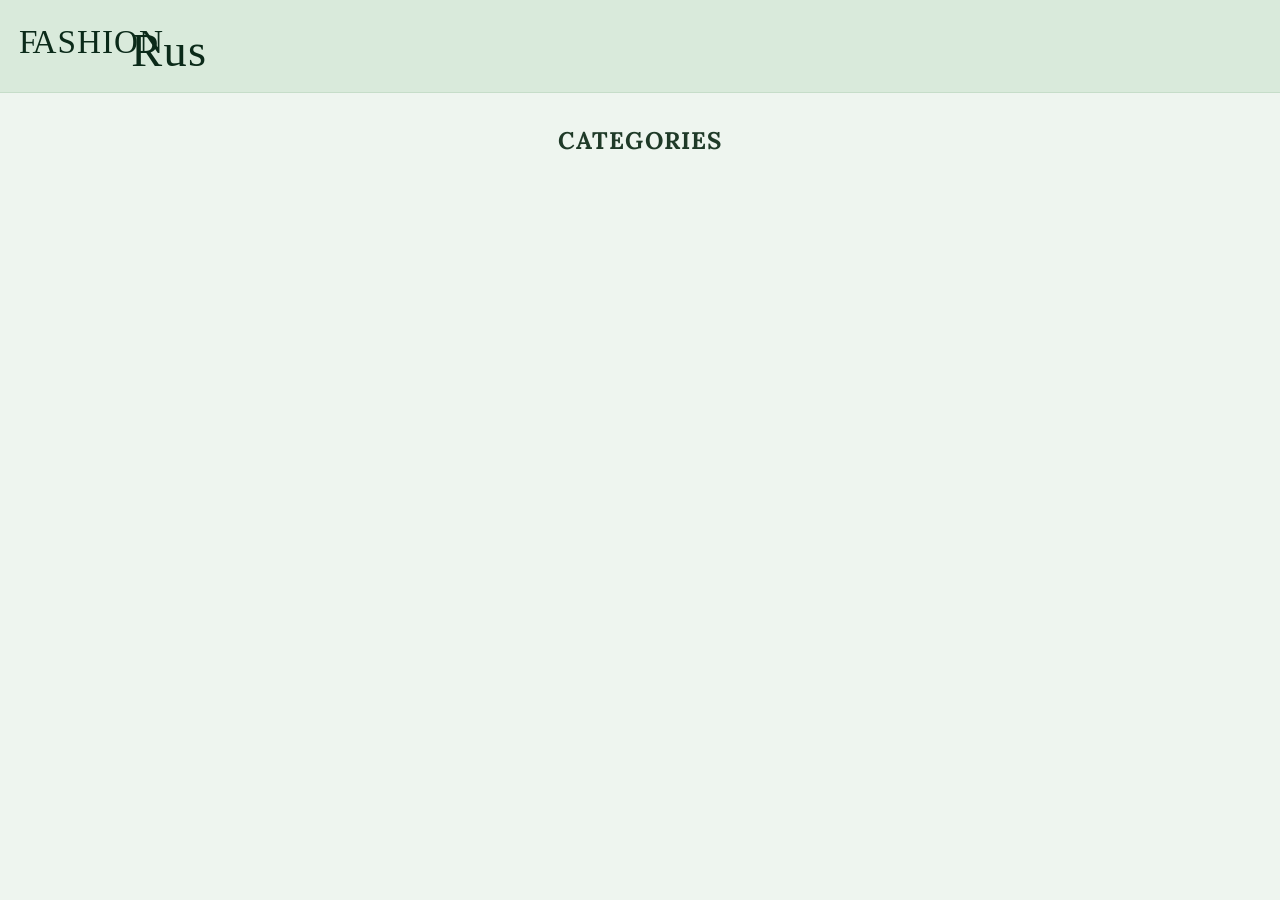
<file: index.html>
<!doctype html>
<html lang="da">
  <head>
    <meta charset="UTF-8" />
    <meta name="viewport" content="width=device-width, initial-scale=1.0" />
    <meta name="robots" content="noindex" />

    <!-- Fonts -->
    <link rel="preconnect" href="https://fonts.googleapis.com" />
    <link rel="preconnect" href="https://fonts.gstatic.com" crossorigin />
    <link
      href="https://fonts.googleapis.com/css2?family=Dancing+Script:wght@400;600;700&family=Lora:wght@400;500;600;700&display=swap"
      rel="stylesheet"
    />

    <!-- Favicon -->
    <link rel="icon" type="image/svg+xml" href="svg/FashionRus_favicon.svg" />

    <title>Forside</title>
    <link rel="stylesheet" href="css/style.css" />
    <script src="js/index.js" defer></script>
  </head>

  <body>
    <header class="header">
      <a href="/" class="logo">
        <img src="svg/logotekst.svg" alt="FashionRus logo" />
      </a>
    </header>

    <main class="container">
      <h2>CATEGORIES</h2>

      <!-- JS indsætter kategorier her -->
      <section class="category_list_container"></section>
    </main>
  </body>
</html>
</file>
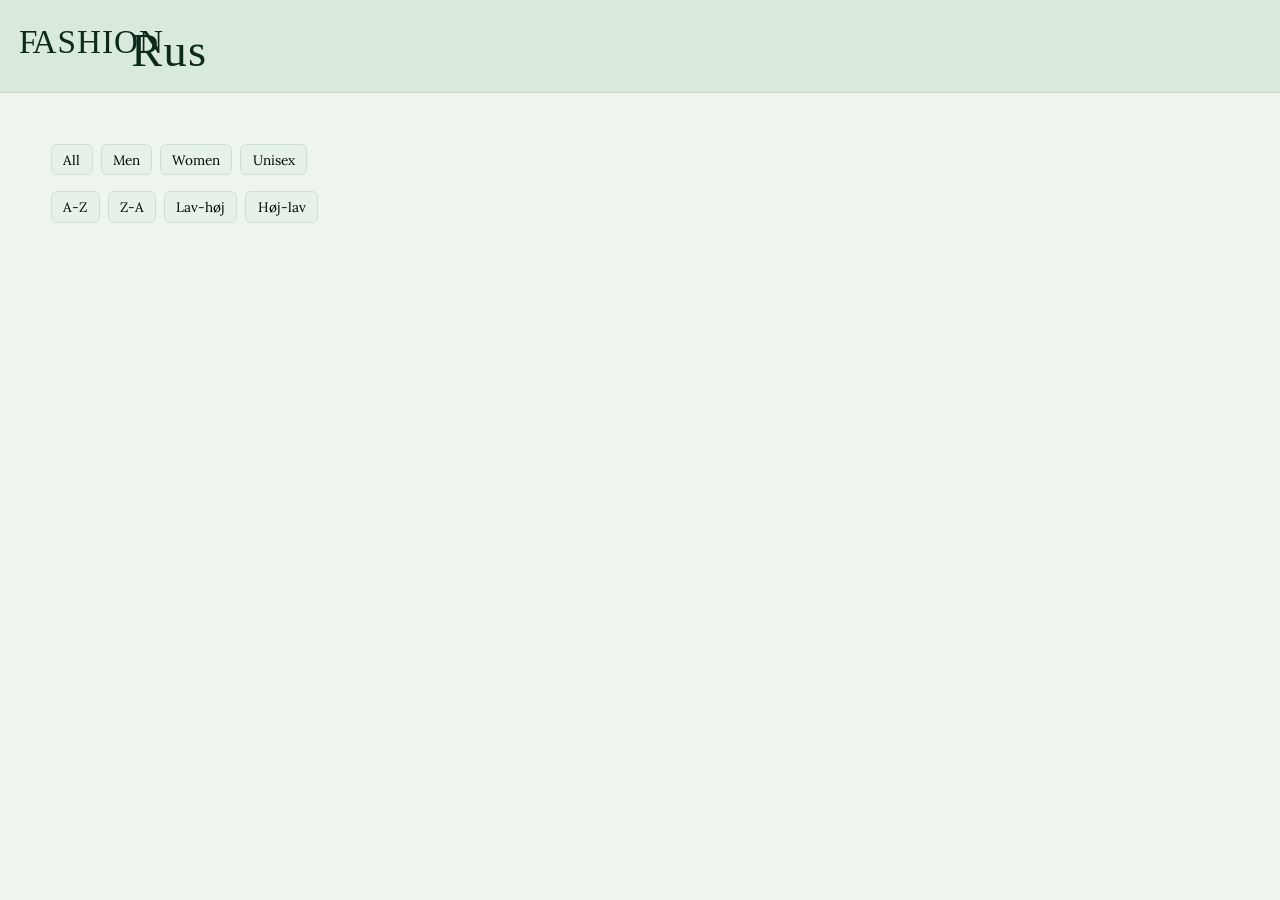
<file: html/productlist.html>
<!doctype html>
<html lang="da">
  <head>
    <meta charset="UTF-8" />
    <meta name="viewport" content="width=device-width, initial-scale=1.0" />
    <meta name="robots" content="noindex" />

    <!-- Fonts -->
    <link rel="preconnect" href="https://fonts.googleapis.com" />
    <link rel="preconnect" href="https://fonts.gstatic.com" crossorigin />
    <link
      href="https://fonts.googleapis.com/css2?family=Dancing+Script:wght@400;600;700&family=Lora:wght@400;500;600;700&display=swap"
      rel="stylesheet"
    />

    <!-- Favicon -->
    <link
      rel="icon"
      type="image/svg+xml"
      href="../svg/FashionRus_favicon.svg"
    />

    <title>Product list</title>
    <link rel="stylesheet" href="../css/style.css" />
    <script src="../js/productlist.js" defer></script>
  </head>

  <body>
    <header class="header">
      <!-- Logo klik = hjem -->
      <a href="../index.html" class="logo">
        <img src="../svg/logotekst.svg" alt="FashionRus logo" />
      </a>
    </header>

    <main class="container">
      <!-- JS skriver kategori her -->
      <h2></h2>

      <!-- Filter knapper -->
      <div class="filters">
        <button class="filter_btn">All</button>
        <button class="filter_btn">Men</button>
        <button class="filter_btn">Women</button>
        <button class="filter_btn">Unisex</button>
      </div>

      <!-- Sortering (4 knapper) -->
      <div id="sorter">
        <button data-text="az">A-Z</button>
        <button data-text="za">Z-A</button>
        <button data-price="up">Lav-høj</button>
        <button data-price="down">Høj-lav</button>
      </div>

      <!-- JS indsætter produkter her -->
      <section class="product_list_container"></section>
    </main>
  </body>
</html>
</file>
<file: css/style.css>
/* ========== RESET ========== */
* {
  margin: 0;
  padding: 0;
  box-sizing: border-box;
}

/* ========== BASE ========== */
body {
  font-family: "Lora", serif;
  background-color: #eef5ef;
  color: #132016;
}

h1,
h2,
h3 {
  font-family: "Lora", serif;
  letter-spacing: 0.02em;
}

/* ========== HEADER ========== */
.header {
  padding: 1rem;
  background-color: #d9eadb;
  border-bottom: 1px solid #c6ddc9;
}

.logo {
  margin: 0;
}

.logo img {
  height: 60px;
  width: auto;
  display: block;
}

/* ========== LAYOUT ========== */
.container {
  width: 92%;
  max-width: 1200px;
  margin: 0 auto;
  padding: 2rem 0;
}

h2 {
  margin-bottom: 1.2rem;
  text-align: center;
  letter-spacing: 0.05em;
  color: #1f3a28;
  font-size: 1.5rem;
}

/* ========== BACK BUTTON ========== */
.backlink {
  display: inline-block;
  margin-bottom: 1.5rem;
  padding: 0.4rem 0.8rem;
  background: #e6f1e7;
  border: 1px solid #cfe0d2;
  border-radius: 8px;
  text-decoration: none;
  color: #132016;
  font-size: 0.9rem;
  font-weight: 500;
  transition: 0.2s ease;
}

.backlink:hover {
  background: #dff0e2;
  transform: translateY(-1px);
}

/* ========== CATEGORIES GRID ========== */
.category_list_container {
  display: grid;
  gap: 1rem;
  grid-template-columns: repeat(2, 1fr);
}

@media (min-width: 800px) {
  .category_list_container {
    grid-template-columns: repeat(3, 1fr);
    gap: 1.2rem;
  }
}

/* ========== CATEGORY CARDS ========== */
.card {
  display: flex;
  align-items: center;
  justify-content: center;

  height: 86px;
  padding: 0 1.2rem;

  background: #e6f4ea;
  border: 1px solid #c3ddc9;
  border-radius: 10px;

  text-decoration: none;
  color: #132016;
  font-weight: 600;
  transition: 0.18s ease;
}

@media (min-width: 800px) {
  .card {
    height: 92px;
    font-size: 1rem;
  }
}

.card:hover {
  background: #cfe9d6;
  transform: translateY(-2px);
}

/* ================= PRODUCT LIST ================= */
.product_list_container {
  display: grid;
  gap: 1rem;
  grid-template-columns: repeat(2, 1fr);
}

@media (min-width: 800px) {
  .product_list_container {
    grid-template-columns: repeat(4, 1fr);
  }
}

/* PRODUCT CARD */
.product_card {
  background: transparent;
  border: 0;
  border-radius: 0;
  text-decoration: none;
  color: #132016;
  transition: transform 0.2s ease;

  position: relative; /* NY – gør at badges placeres på kortet */
}

.product_card:hover {
  transform: translateY(-3px);
}

/* IMAGE */
.img_wrap {
  position: relative;
}

.img_wrap img {
  width: 100%;
  height: 320px;
  object-fit: cover;
  display: block;
}

/* SOLD OUT BADGE */
.soldout_badge {
  position: static;
  display: inline-block;
  margin: 0.35rem 0 0; /* lidt luft */
  padding: 6px 10px;
  font-size: 0.75rem;
  font-weight: 800;
  letter-spacing: 0.08em;
  text-transform: uppercase;

  background: #6f6f6f;
  color: #ffffff;
  border-radius: 6px;
}

/* TEXT */
.product_card h3,
.product_card .brand,
.product_card .price {
  padding: 0 0.2rem;
}

.product_card h3 {
  margin: 0.6rem 0 0.15rem;
  font-size: 1rem;
}

.brand {
  margin-bottom: 0.35rem;
  font-size: 0.85rem;
  opacity: 0.7;
}

/* PRICE */
.price {
  margin-bottom: 0.6rem;
  display: flex;
  gap: 0.4rem;
  align-items: baseline;
  flex-wrap: wrap;
  font-weight: 600;
}

.old_price {
  text-decoration: line-through;
  opacity: 0.5;
}

.new_price {
  font-weight: 700;
}

/* KUN rabat = red */
.product_card.discount .new_price {
  color: #e53935;
}

.discount_text {
  color: #e53935;
  font-weight: 700;
  margin-left: auto;
}

/* ================= PRODUCT PAGE ================= */
.product_page {
  display: grid;
  gap: 2rem;
}

@media (min-width: 800px) {
  .product_page {
    grid-template-columns: 1.2fr 1fr;
    align-items: start;
  }
}

/* IMAGE */
.product_media {
  position: relative;
}

.product_media img {
  width: 100%;
  border-radius: 14px;
  display: block;
}

/* Discount badge */
.product_discount {
  position: absolute;
  bottom: 14px;
  left: 14px;

  background: #f4f4f4;
  color: #e53935;

  font-weight: 700;
  font-size: 0.9rem;
  padding: 5px 9px;
  border-radius: 6px;
}

/* INFO */
.product_info {
  padding-top: 0.4rem;
}

.product_title {
  margin: 0 0 0.3rem;
  font-size: 1.6rem;
  text-align: left;
}

.product_brand {
  margin: 0 0 0.8rem;
  opacity: 0.65;
}

.product_price {
  margin: 0 0 1rem;
  font-size: 1.1rem;
  display: flex;
  gap: 0.5rem;
  align-items: baseline;
}

/* META */
.product_meta {
  margin: 1.2rem 0 1.4rem;
}

.meta_row {
  display: grid;
  grid-template-columns: 110px 1fr;
  gap: 0.75rem;
  padding: 0.5rem 0;
}

.product_meta dt {
  font-weight: 700;
  opacity: 0.75;
}

.product_meta dd {
  margin: 0;
}

/* BUTTON */
.add_to_basket {
  margin-top: 0.6rem;
  width: 100%;

  padding: 0.9rem;
  border-radius: 12px;
  border: 0;

  background: linear-gradient(90deg, #132016, #2f4736);
  color: #fff;

  font-weight: 700;
  cursor: pointer;
  transition: 0.2s ease;
}

.add_to_basket:hover {
  opacity: 0.9;
  transform: translateY(-1px);
}

/* ===== FILTER + SORTERING ===== */

.filters,
#sorter {
  display: flex;
  gap: 0.5rem;
  margin-bottom: 1rem;
  flex-wrap: wrap;
}

/* knapper */
.filters button,
#sorter button {
  padding: 0.35rem 0.7rem;
  background: #e6f1e7;
  border: 1px solid #cfe0d2;
  border-radius: 6px;

  font-family: "Lora", serif;
  font-size: 0.85rem;
  cursor: pointer;

  transition: 0.15s ease;
}

/* hover */
.filters button:hover,
#sorter button:hover {
  background: #dff0e2;
  transform: translateY(-1px);
}
</file>
